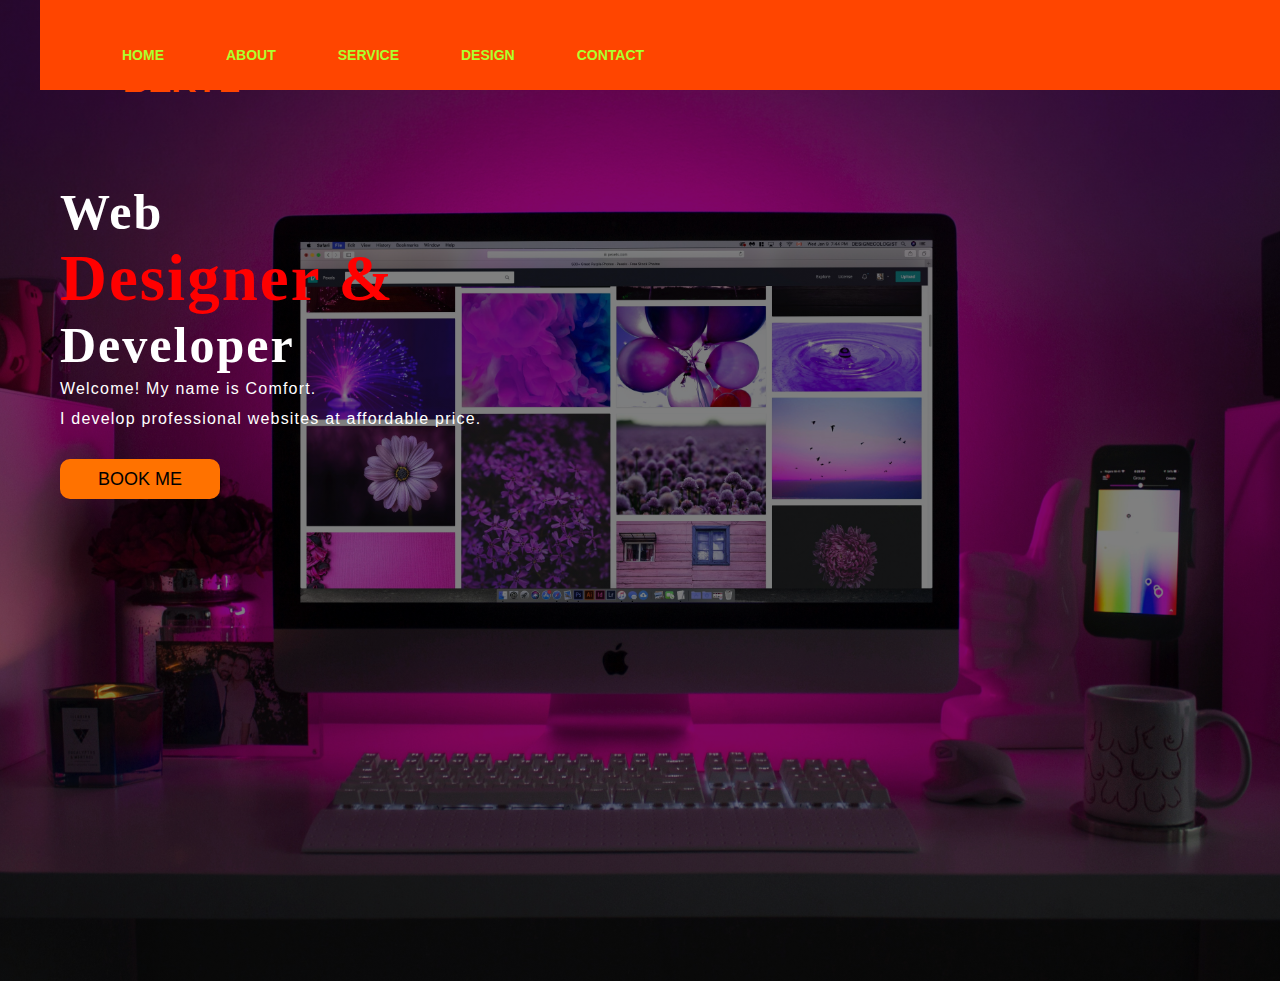
<file: index.html>
<!DOCTYPE html>
<html lang="en">
<head>
    <meta charset="UTF-8">
    <meta http-equiv="X-UA-Compatible" content="IE=edge">
    <meta name="viewport" content="width=device-width, initial-scale=1.0">

    <title>PORTFOLIO</title>

    <link rel="stylesheet" href="style.css"/>

    

</head>

<body>

    
    
    <div class="main">
        <div class="navbar">
            <div class="icon">
                <h2 class="logo">SAPPHIRE</h2>
                <h2 class="logo">BERYL</h2>

            </div>


            <div class="menu">
                <ul>
                    <li><a href="#">HOME</a></li>
                    <li><a href="about.html">ABOUT</a></li>
                    <li><a href="#">SERVICE</a></li>
                    <li><a href="#">DESIGN</a></li>
                    <li><a href="#">CONTACT</a></li>
                </ul>

            </div>

            
            </div>
            <div class="content">
                <h1>Web<br><span>Designer & </span> <br>Developer</h1>
                <p class="par">Welcome! My name is Comfort. <br> I develop professional websites at affordable price.</p>

                <button class="cn"> <a href="#"> BOOK ME</a> </button>



   
    
</body>
</html>
</file>
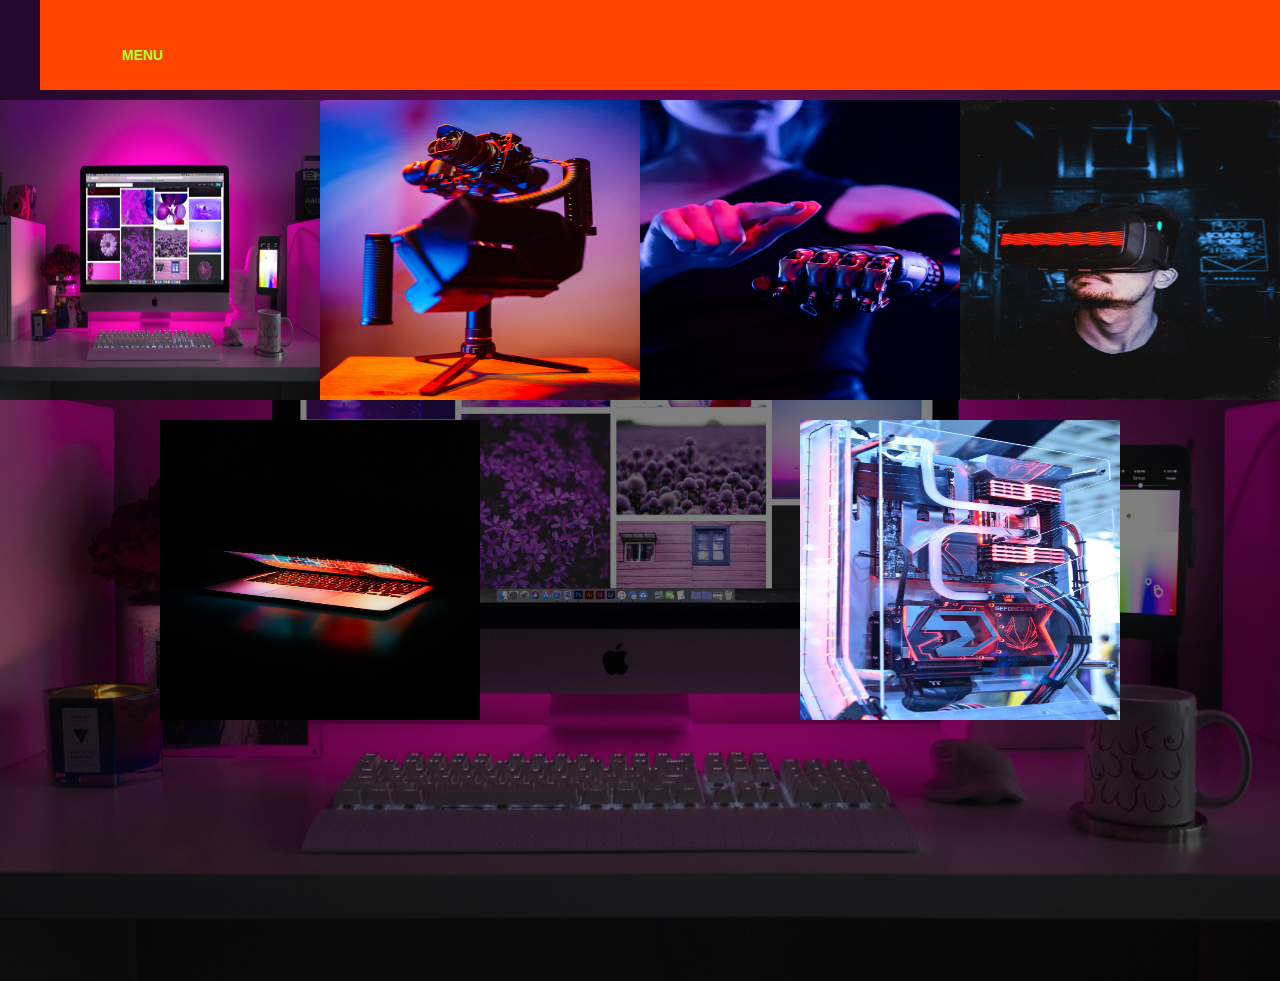
<file: about.html>
<!DOCTYPE html>
<html lang="en">
<head>
    <meta charset="UTF-8">
    <meta http-equiv="X-UA-Compatible" content="IE=edge">
    <meta name="viewport" content="width=device-width, initial-scale=1.0">
    <title>About</title>

    <link rel="stylesheet" href="style.css"/>

    

</head>
<body>

    <div class="main">
        <div class="navbar">
            

            <div class="menu">
                <ul>
                    <li><a href="#">MENU</a></li>
                    
                </ul>

            </div>

            
            </div>


    <div class="gallery">
        <img src="1.jpg">
        <img src="2.jpg">
        <img src="3.jpg">
        <img src="4.jpg">
        <img src="5.jpg">
        <img src="6.jpg">
    </div>

</body>
</html>
</file>
<file: style.css>
*{
    margin: 0;
    padding: 0;
}



.main{
    width: 100%;
    background: linear-gradient(to top, rgb(0,0,0,0.5)50%, rgb(0,0,0,0.5)50%), url(1.jpg);
    background-position: center;
    background-size:cover;
    height: 109vh;

}


.navbar{
    width: 1200px;
    height: 75px;
    margin: auto;

}

.icon{
    width: 200px;
    float: left;
    height: 70px;
}


.navbar{
    width: 1200px;
    height: 75px;
    margin: auto;

}

.icon{
    width: 200px;
    float: left;
    height: 70px;
}


.icon{
    width: 200px;
    float: left;
    height: 70px;
}

.logo{
    color: orangered;
    font-size: 35px;
    font-family: Arial;
    padding-left: 20px;
    float: right;
    padding-top: 10px;
}

.menu{
    width: 400px;
    float: left;
    height: 70px;
}

ul{
    float: left;
    display: flex;
    justify-content: center;
    align-items: center;
}

ul li{
    list-style: none;
    margin-left: 62px;
    margin-top: 27px;
    font-size: 14px;
}

ul li a{
    text-decoration: none;
    color: greenyellow;
    font-family: Arial;
    font-weight: bold;
    transition: 0.4s ease-in-out;
}

ul li a:hover{
    color: blue;
}

.search{
    width: 330px;
    float: left;
    margin-left: 270px;
}

.srch{
    font-family: 'Times New Roman';
    width: 200px;
    height: 40px;
    background: transparent;
    border: 1px solid #ff7200;
    margin-top: 13px;
    color: #fff;
    border-right: none;
    font-size: 16px;
    float: left;
    padding: 10px;
    border-bottom-left-radius: 5px;
    border-top-left-radius: 5px;

}

.btn{
    width: 100px;
    height: 40px;
    background: #ff7200;
    border: 2px solid #ff7200;
    margin-top: 13px;
    color: #fff;
    font-size: 15px;
    border-bottom-right-radius: 5px;
    border-bottom-right-radius: 5px;
}

.btn:hover{
    background-color: blue;
    color: green;
    border: 1px solid gold;
    padding: 10px 20px;
    font-size: 20px;
    border-radius: 4px;

}

.btn:focus{
    outline: none;
}

.srch:focus{
    outline: none;
}

.content{
    width: 1200px;
    height: auto;
    margin: auto;
    color: #fff;
    position: relative;
}

.content .par{
    padding-left: 20px;
    padding-bottom: 25px;
    font-family: Arial;
    letter-spacing: 1.2px;
    line-height: 30px;
}

.content h1{
    font-family: 'Times New Roman';
    font-size: 50px;
    padding-left: 20px;
    margin-top: 9%;
    letter-spacing: 2px;
}



.content .cn{
    width: 160px;
    height: 40px;
    background: #ff7200;
    border: none;
    margin-bottom: 10px;
    margin-left: 20px;
    font-size: 18px;
    border-radius: 10px;
    cursor: pointer;
    transition: .5s ease-in-out;
}

.cn:hover{
    background-color: blue;
    color: green;
    border: 1px solid gold;
    padding: 10px 20px;
    font-size: 20px;
    border-radius: 4px;

}

.content .cn a{
    text-decoration: none;
    color: #000;
    transition: .5s ease-in;
}


.content span{
    color: red;
    font-size: 65px;
}


body{
    margin: 0;
    padding: 0;
    background: purple;
}

.gallery{
    display: flex;
    justify-content: space-around;
    flex-wrap: wrap;
    margin: 15px 0;
}

.gallery img{
    flex-wrap: wrap;
    width: 320px;
    height: 300px;
    margin: 10px 0;
}

.menu{
    color: pink;
    background-color: orangered;
    height: 50px;
    width: 2000px;
    padding: 20px 20px 20px 20px;
    font-size: 30px;
    font-weight: 500px;
    position: fixed;
    
}
</file>
